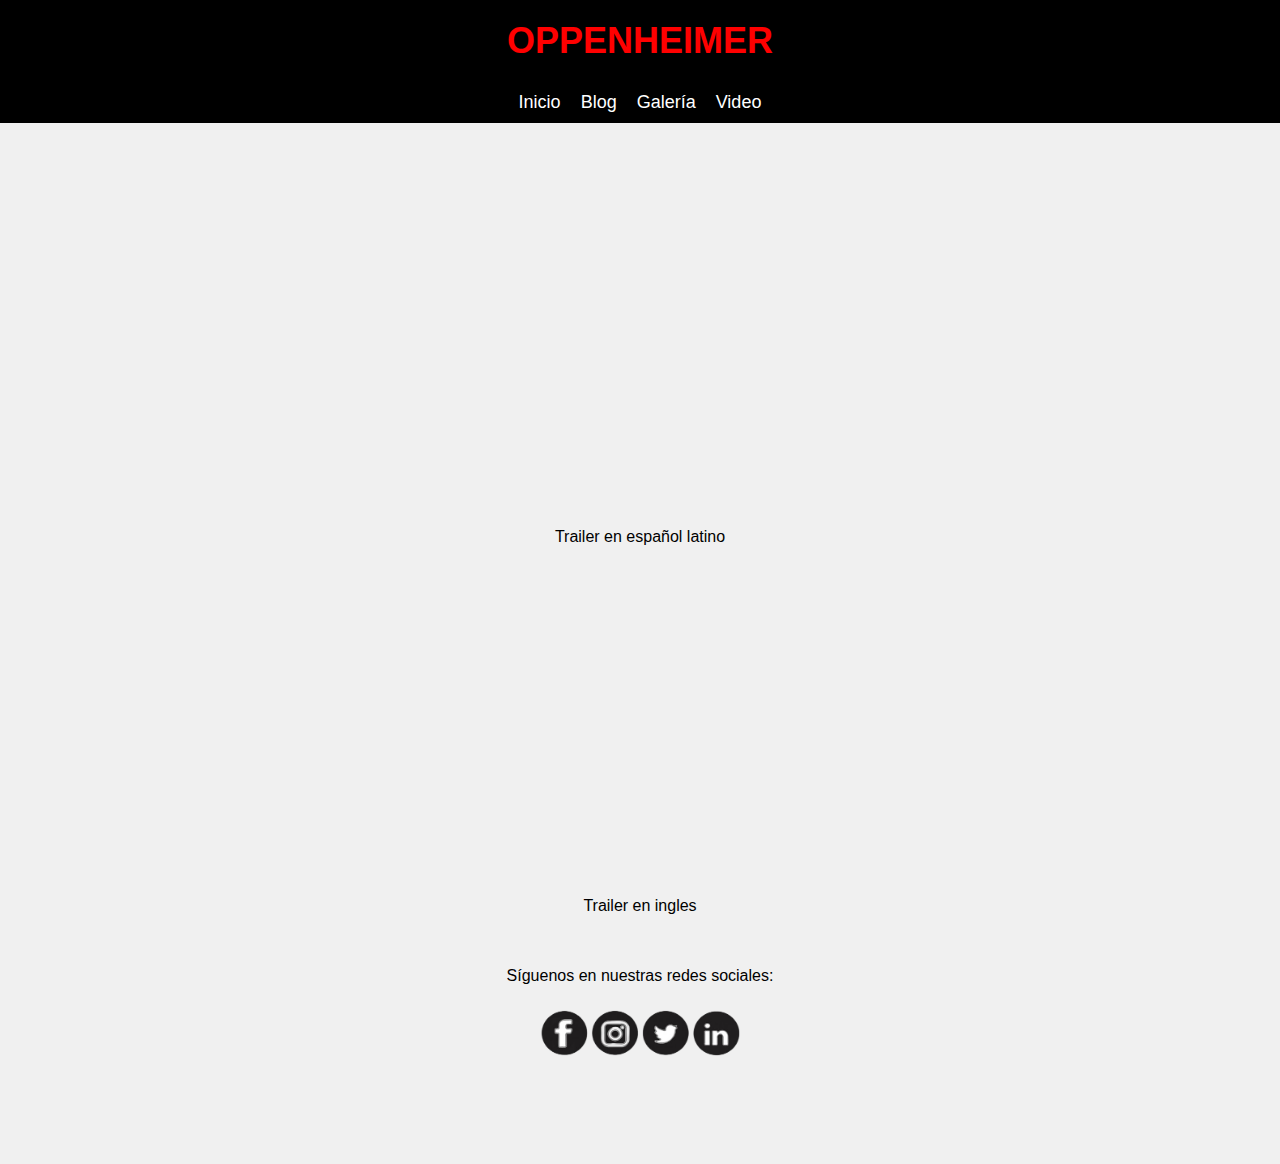
<file: PARCIAL/home/videos1/gaindex.html>
<!DOCTYPE html>
<html lang="es">
<head>
    <meta charset="UTF-8">
    <meta name="viewport" content="width=device-width, initial-scale=1.0">
    <title>Oppenheimer</title>
    <link rel="stylesheet" href="style.css">
</head>
<body>
    <header>
        <div class="title-container">
            <h1>OPPENHEIMER</h1>
        </div>
        <nav>
            <ul>
                <li><a href="../index.html">Inicio</a></li>
                <li><a href="../blog/blindex.html">Blog</a></li>
                <li><a href="../galeria/gaindex.html">Galería</a></li>
                <li><a href="#videos">Video</a></li>
            </ul>
        </nav>
    </header>

    <section id="inicio" class="section">
        <div class="video-container">
            <div class="video-wrapper">
                <iframe width="560" height="315" src="https://www.youtube.com/embed/gMPEbJQun68?si=-gq0HrpIqGmA7XeS" title="YouTube video player" frameborder="0" allow="accelerometer; autoplay; clipboard-write; encrypted-media; gyroscope; picture-in-picture; web-share" referrerpolicy="strict-origin-when-cross-origin" allowfullscreen></iframe>
                <p>Trailer en español latino</p>
            </div>
            <div class="video-wrapper">
                <iframe width="560" height="315" src="https://www.youtube.com/embed/uYPbbksJxIg?si=j6QSlLTEvij2lY0H" title="YouTube video player" frameborder="0" allow="accelerometer; autoplay; clipboard-write; encrypted-media; gyroscope; picture-in-picture; web-share" referrerpolicy="strict-origin-when-cross-origin" allowfullscreen></iframe>
                <p>Trailer en ingles</p>
            </div>
        </div>
    </section>
    <footer>
        <p>Síguenos en nuestras redes sociales:</p>
        <div class="social-icons">
            <img src="../../img/iconos-de-redes-sociales-11549844093gfjpnjef25-removebg-preview.png" alt="aea" class="imagen">
        </div>
    </footer>
</body>
</html>
</file>
<file: PARCIAL/home/videos1/style.css>
body {
    font-family: Arial, sans-serif;
    margin: 0;
    padding: 0;
    text-align: center; /* Centrar todo el texto */
    background-color: #f0f0f0; /* Fondo gris claro */
}

header {
    background-color: black;
    width: 100%;
    text-align: center;
    position: relative;
    z-index: 1000;
}

.title-container {
    padding: 20px;
}

.title-container h1 {
    color: red;
    font-size: 36px;
    margin: 0;
}

nav ul {
    list-style-type: none;
    margin: 0;
    padding: 0;
    display: flex;
    justify-content: center;
    background-color: black;
}

nav ul li {
    margin: 10px;
}

nav ul li a {
    color: white;
    text-decoration: none;
    font-size: 18px;
    transition: color 0.3s, transform 0.3s;
}

nav ul li a:hover {
    color: red;
    transform: scale(1.1);
}

.section {
    padding-top: 20px; /* Reducir el padding para acercar el contenido a la barra de navegación */
    margin: 0 auto; /* Centrar la sección */
    max-width: 800px; /* Ancho máximo para centrar */
}


.content {
    text-align: justify; /* Justificar el texto para mejor apariencia */
    padding: 10px;
}

.blog-image {
    float: left; /* Flotar la imagen a la izquierda */
    margin-right: 20px; /* Espacio a la derecha de la imagen */
    width: 30%; /* Ajustar el tamaño de la imagen */
    height: auto;
}

footer {
    text-align: center;
    padding: 20px;
}

.social-icons img {
    width: 30px;
    height: 30px;
    margin: 5px;
}
.video-container {
    display: flex;
    flex-direction: column;
    align-items: center;
    margin-top: 50px; /* Espacio entre la barra de navegación y los videos */
}

.video-container video {
    width: 80%; /* Ajusta el ancho del video */
    max-width: 800px; /* Ancho máximo del video */
    margin-bottom: 20px; /* Espacio entre los videos */
}
footer .social-icons img {
    width: 200px; /* Cambia el tamaño de la imagen a 100px */
    height: auto;
    margin-top: -70px;
}
</file>
